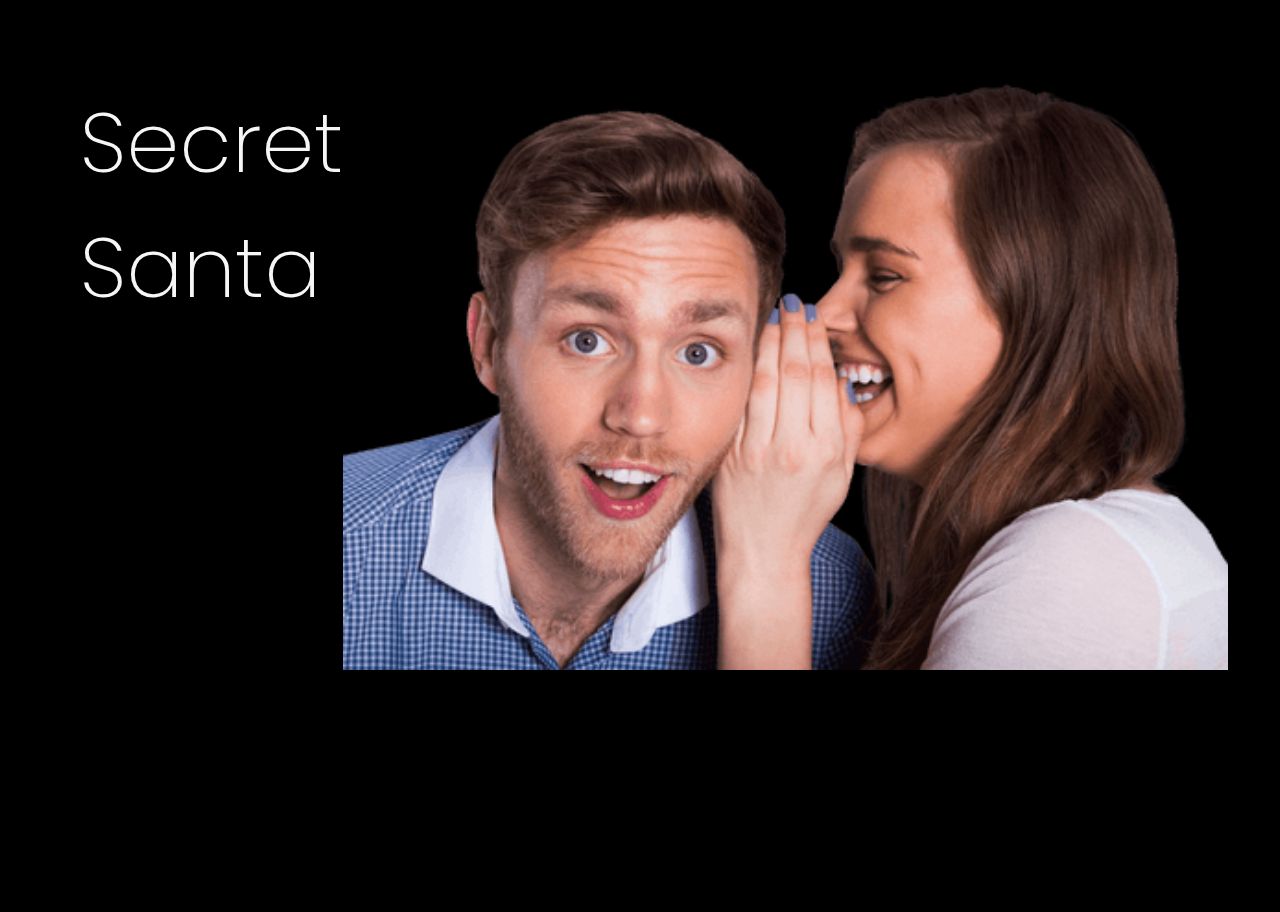
<file: index.html>
<!DOCTYPE html>

<html lang="en">
  <head>
    <meta charset="UTF-8" />
    <meta name="viewport" content="width=device-width, initial-scale=1.0" />
    <link rel="stylesheet" href="css/style.css" />
    <link rel="preconnect" href="https://fonts.googleapis.com" />
    <link rel="preconnect" href="https://fonts.gstatic.com" crossorigin />
    <link
      href="https://fonts.googleapis.com/css2?family=Oswald:wght@200..700&family=Poppins:ital,wght@0,100;0,200;0,300;0,400;0,500;0,600;0,700;0,800;0,900;1,100;1,200;1,300;1,400;1,500;1,600;1,700;1,800;1,900&display=swap"
      rel="stylesheet"
    />
    <title>Challenge</title>
  </head>

  <body>
    <main class="main-content">
      <header class="header-banner">
        <h1 class="main-title">Secret Santa</h1>
        <img src="assets/secretfriend.png" alt="Secret friend Image" />
      </header>

      <section class="input-section">
        <h2 class="section-title">Please type name of your friends</h2>
        <div class="input-wrapper">
          <input
            type="text"
            id="amigo"
            class="input-name"
            placeholder="Type a name"
          />
          <button class="button-add" onclick="addfriend()">Add</button>
        </div>

        <ul
          id="listaAmigos"
          class="name-list"
          aria-labelledby="listaAmigos"
          role="list"
        ></ul>
        <ul id="resultado" class="result-list" aria-live="polite"></ul>

        <div class="button-container">
          <button
            class="button-draw"
            onclick="sortearAmigo()"
            aria-label="Sortear amigo secreto"
          >
            <img src="assets/play_circle.png" alt="Ícono para sortear" />
          </button>
        </div>
      </section>
    </main>

    <script src="app.js" defer></script>
  </body>
</html>
</file>
<file: css/style.css>
:root {
  --color-primary: black;
  --color-secondary: #5c2fc2;
  --color-tertiary: none;
  --color-button: none;
  --color-button-hover: #b9552e;
  --color-text: #ffb84c;
  --color-white: #f6f6f6;
}

/* Estilos generales */
* {
  margin: 0;
  padding: 0;
  box-sizing: border-box;
}

body {
  height: 100vh;
  background-color: var(--color-primary);
  display: flex;
  justify-content: left;
  align-items: left;
}

.main-content {
  display: flex;
  flex-direction: column-;
  height: 80%;
  width: 95%;
}

/* Banner */
.header-banner {
  flex: 40%;
  display: flex;
  justify-content: left;
  align-items: left;
  padding: 80px 80px 50px;
}

/* Sección de entrada */
.input-section {
  flex: 70%;
  background-color: var(--color-secondary);
  border: 4px solid #4049ab;
  border-radius: 64px 64px 0 0;
  display: flex;
  flex-direction: column;
  align-items: center;
  padding: 40px;
  width: 100%;
}

/* Títulos */
.main-title {
  font-family: "Poppins", sans-serif;
  font-size: 84px;
  font-weight: 200;
  font-style: normal;
  color: var(--color-white);
}

.section-title {
  font-family: "Oswald", sans-serif;
  font-size: 36px;
  font-weight: 700;
  color: var(--color-primary);
  margin: 10px 0;
  text-align: center;
}

/* Contenedores de entrada y botón */
.input-wrapper {
  display: flex;
  justify-content: center;
  width: 100%;
  max-width: 600px;
  margin-top: 20px;
}

.input-name {
  width: 100%;
  padding: 10px;
  border: 2px solid #f1efef;
  border-radius: 25px 0 0 25px;
  font-size: 16px;
}

.button-container {
  width: 200px;
  height: 200px;
  justify-content: center;
}

/* Estilos de entrada de texto */
.input-title {
  flex: 1;
  padding: 10px 15px;
  font-size: 16px;
  border: 2px solid #103e8e;
  border-right: none;
  border-radius: 25px 0 0 25px;
  font-family: "Poppins", sans-serif;
  box-shadow: 0 4px 8px rgba(230, 9, 9, 0.3);
}

/* Estilos de botón */
button {
  padding: 15px 30px;
  font-family: "Oswald", sans-serif;
  font-size: 16px;
  border: 2px solid #f9f5f5;
  border-radius: 25px;
  box-shadow: 0 4px 8px rgba(241, 240, 240, 0.3);
  cursor: pointer;
}

.button-add {
  background-color: var(--color-tertiary);
  color: var(--color-white);
  border-radius: 50px 50px 50px 50px;
}

.button-add:hover {
  background-color: #ffb84c;
}

/* Listas */
ul {
  list-style-type: none;
  color: var(--color-text);
  font-family: "Poppins", sans-serif;
  font-weight: bold;
  font-size: 18px;
  margin: 20px 0;
}

.result-list {
  margin-top: 15px;
  color: #ffb84c;
  font-size: 22px;
  font-weight: bold;
  text-align: center;
}

/* Botón de sortear título */
.button-draw {
  display: flex;
  align-items: center;
  width: 160%;
  padding: 10px 40px;
  color: var(--color-white);
  background-color: var(--color-button);
  font-size: 16px;
}

.button-draw img {
  margin-right: 40px;
}

.button-draw:hover {
  background-color: var(--color-button-hover);
}
</file>
